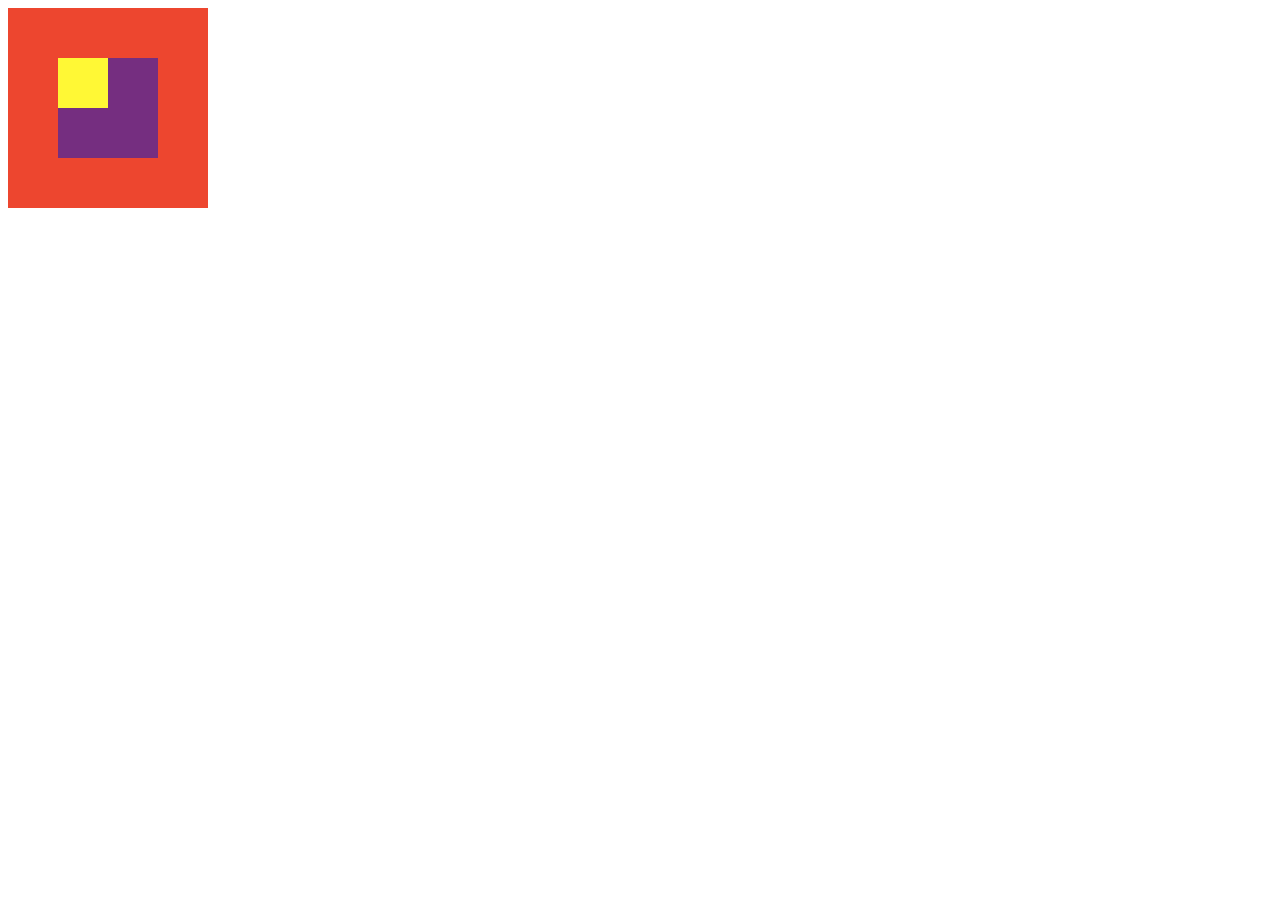
<file: index.html>
<!DOCTYPE html>
<html lang="en">
<head>
	<link rel="stylesheet" type="text/css" href="main.css">
</head>
<body>
 		<div class="static">
 			<div class="relative">
 				<div class="absolute">
 					
 				</div>
 			</div>
 		</div>
	<!-- Inserta tu código aquí -->
</body>
</html>
</file>
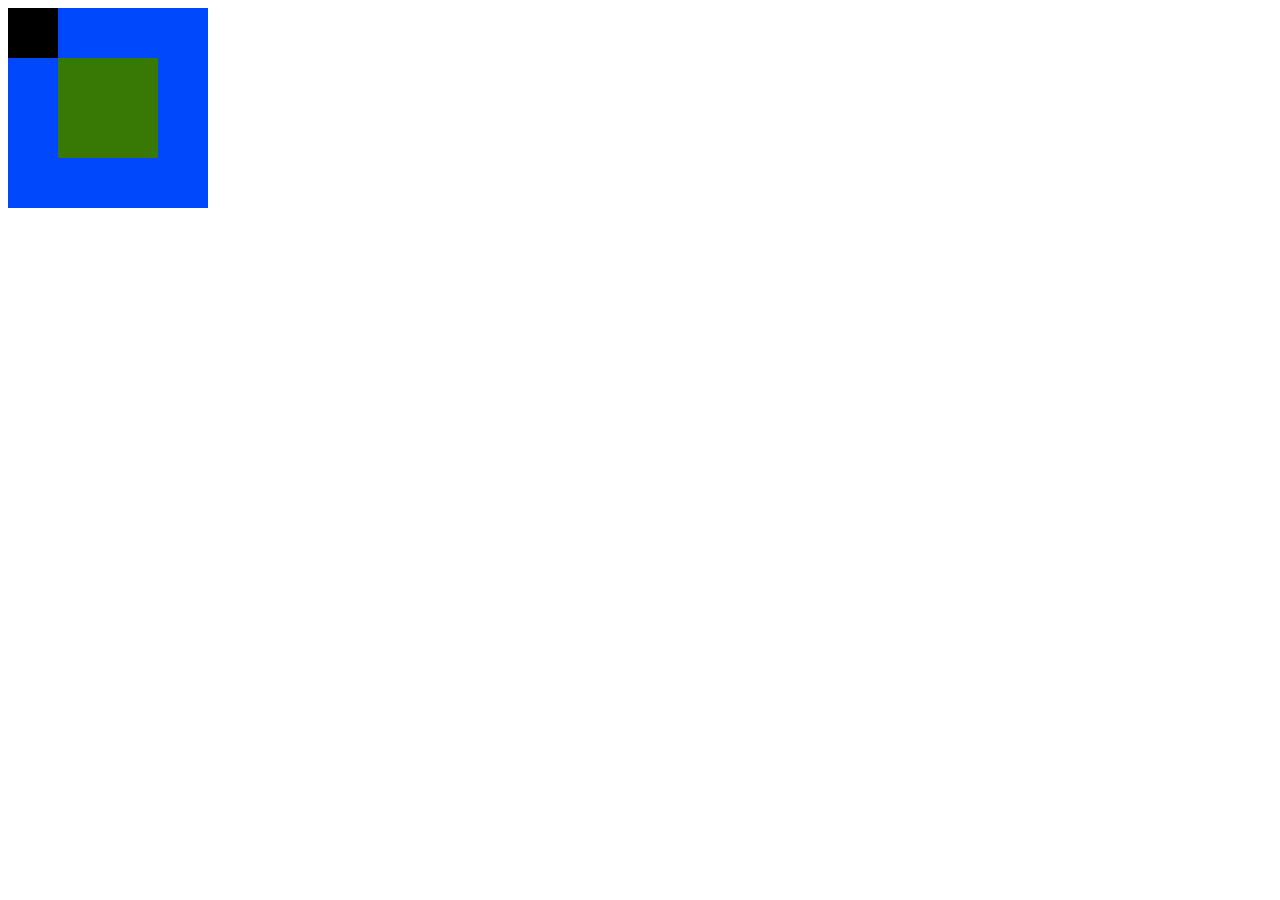
<file: index_1.html>
<!DOCTYPE html>
<html lang="en">
<head>
	<link rel="stylesheet" type="text/css" href="main_1.css">
</head>
<body>
 		<div class="static">
 				 		<div class="absolute">
 					 			<div class="relative">
 				
 			</div>
 				</div>
 		</div>



</body>
</html>
</file>
<file: main.css>
.static {
			background: #ED462F;
			width: 200px;
			height: 200px;
			position: static;
}
.relative {
			background: #752E80;
			width: 100px;
			height: 100px;
			position: relative;
			left: 50px;
			top: 50px;
}
.absolute {
			background:#FFF835;
			width: 50px;
			height: 50px;
			position: absolute;
}
</file>
<file: main_1.css>
.static {
			background: #0048FB;
			width: 200px;
			height: 200px;
			position: absolute;
			
}
			
.relative {
			background: #387804;
			width: 100px;
			height: 100px;
			margin-top: 50px;
			margin-left: 50px;
			position: static;			
}
.absolute {
			background:#000000;
			width: 50px;
			height: 50px;
			position: absolute;
			
			


}
</file>
